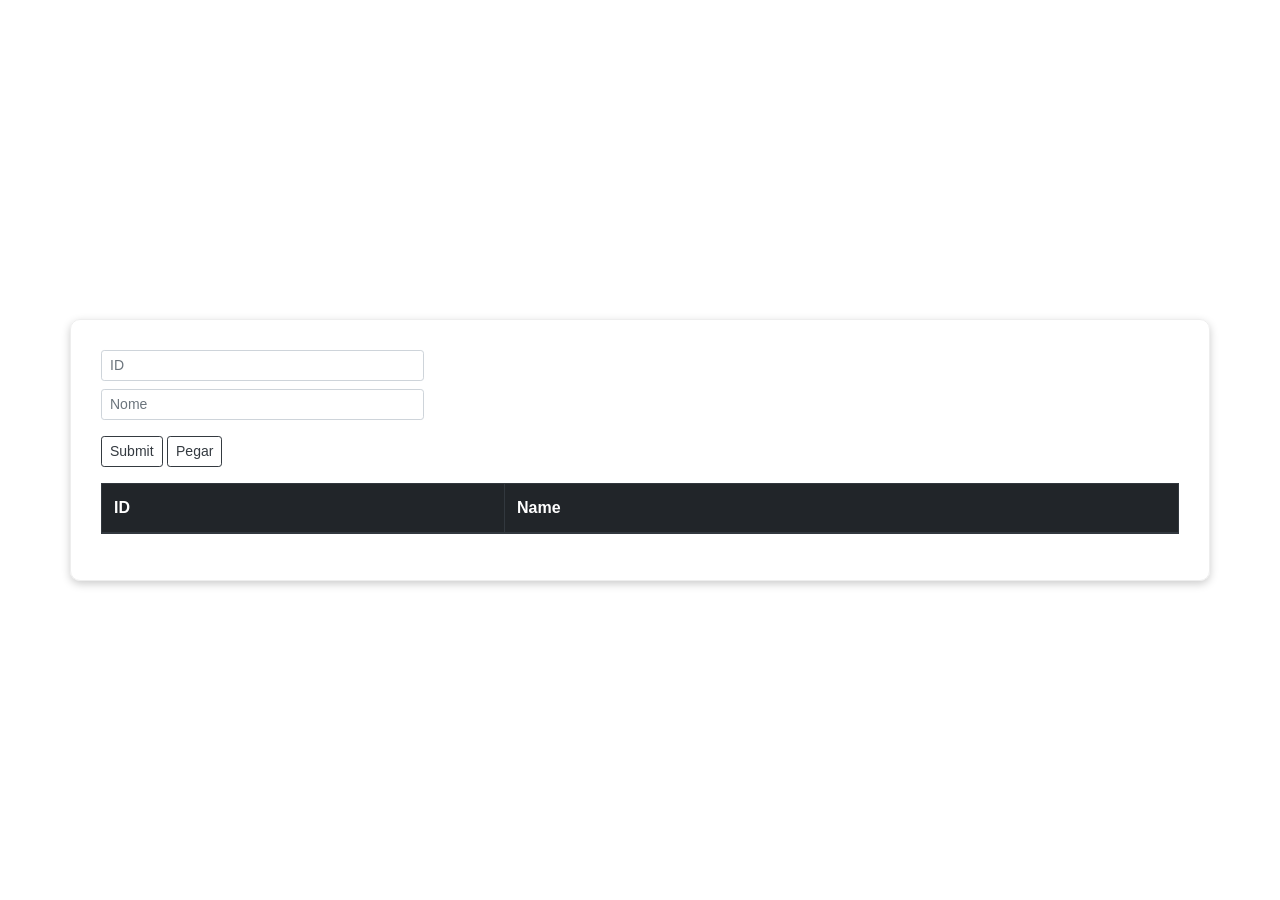
<file: index.html>
<!DOCTYPE html>
<html lang="en">
<head>
    <meta charset="UTF-8">
    <title>Estudo PHP &amp; JavaScript</title>
    <link rel="stylesheet" href="css/bootstrap/bootstrap.min.css">

    <script src="js/jquery/jquery-3.3.1.min.js"></script>
    <script src="js/popperjs/popper.min.js"></script>
    <script src="js/popperjs/tooltip.min.js"></script>
    <script src="js/bootstrap/bootstrap.min.js"></script>

    <script src="js/request.js"></script>
    
    <style>
        html,
        body {
            height: 100%;
        }

        .vertical {
            height: 100%;
            display: flex;
            justify-content: center;
            align-items: center;
        }

        #app {
            border: 1px solid #eee;
            border-radius: 10px;
            padding: 30px;
            box-shadow: 0px 3px 8px #ccc;
        }
    </style>

</head>
<body>
    <div class="vertical">
        <div id="app" class="container">
            <form id="myForm" class="form" style="width: 30%">
                <input type="number" name="id" class="form-control form-control-sm mb-2" placeholder="ID">
                <input type="text" name="name" class="form-control form-control-sm mb-3" placeholder="Nome">
            </form>
            
            <button onclick="post()" class="btn btn-outline-dark btn-sm mb-3">Submit</button>
            <button onclick="get()" class="btn btn-outline-dark btn-sm mb-3">Pegar</button>
            
            <table class="table table-bordered table-hover">
                <thead class="thead-dark">
                    <tr>
                        <th>ID</th>
                        <th>Name</th>
                    </tr>
                </thead>
                <tbody id="response">
                    
                </tbody>
            </table>
        </div>
    </div>

    <script>
        $(function(){
            $('[data-toggle="tooltip"]').tooltip();
        });

        $(function(){
            $('[data-toggle="popover"]').popover();
        });
    </script>
</body>
</html>
</file>
